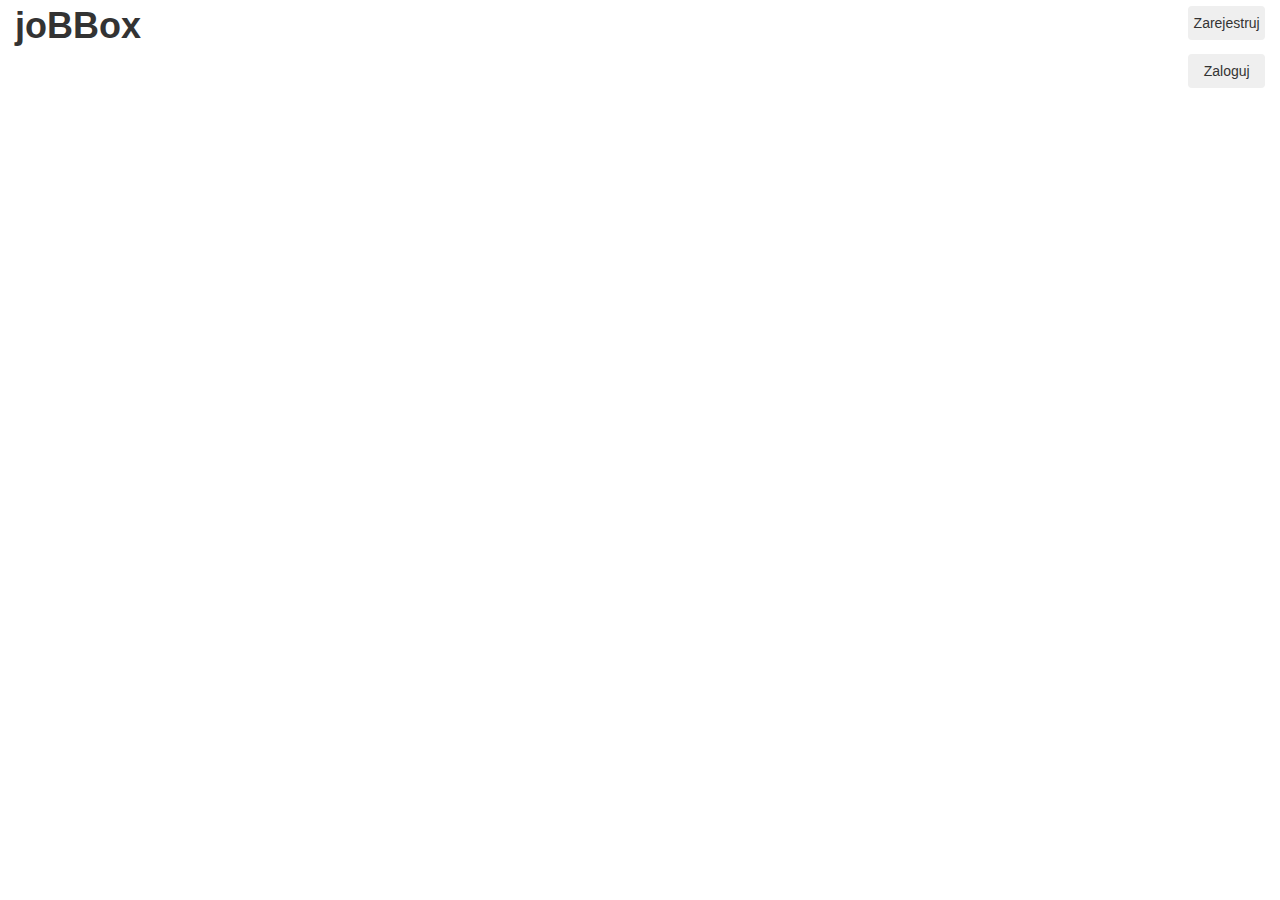
<file: src/main/webapp/index.html>
<!DOCTYPE html>
<html lang="en" ng-app="jobbox" class="no-js">
    <head>
        <title>Dopasowywanie ofert pracy</title>
        <meta charset="UTF-8">
        <meta name="viewport" content="width=device-width, initial-scale=1.0">
        <link rel="stylesheet" href="styles/main.css">
        <link rel="stylesheet" href="assets/bootstrap/dist/css/bootstrap.min.css"> 
    </head>
    <body>
  <header id="headerDiv" data-ui-view="header" ></header>
  
        <div id="bodyDiv" data-ui-view="main">
            <div class="row">
                <div id="menu-panel" data-ui-view="menu" class="col-md-12" ></div>
            </div>
            <div class="row">
                <div class="col-md-2"></div>
                <div id="list-panel" data-ui-view="list" class="col-md-10"></div>
            </div>
        </div>

   
       
        <script src="assets/angular.min.js"></script>
        <script src="assets/angular-route.min.js"></script>
        <script src="assets/angular-ui-router.min.js"></script>
        <script src="assets/angular-bootstrap/ui-bootstrap-tpls.min.js"></script>
        <script src="app.js"></script>
        <script src="modules/services/services.js"></script>  
        <script src="modules/jobOffers/JobOffers.js"></script> 
        <script src="modules/menu/Menu.js"></script> 
                <script src="modules/header/Header.js"></script> 
        <script src="modules/userAccount/UserAccount.js"></script>
    </body>
</html>
</file>
<file: src/main/webapp/styles/main.css>
#headerJoBBox{
    font-weight:900;
    font-size: 36px;
}

#witajHeader{
    font-size: 24px;
}

.witajLogin{
    font-weight:700;
    color: #d9534f;
        
}

.errorMessage{
    color: #ff0000;
}

.boldLabel{
    font-weight: bold;
}

.succesfullyMessage{
    font-weight: bold;
    color: #4cae4c;
}
</file>
